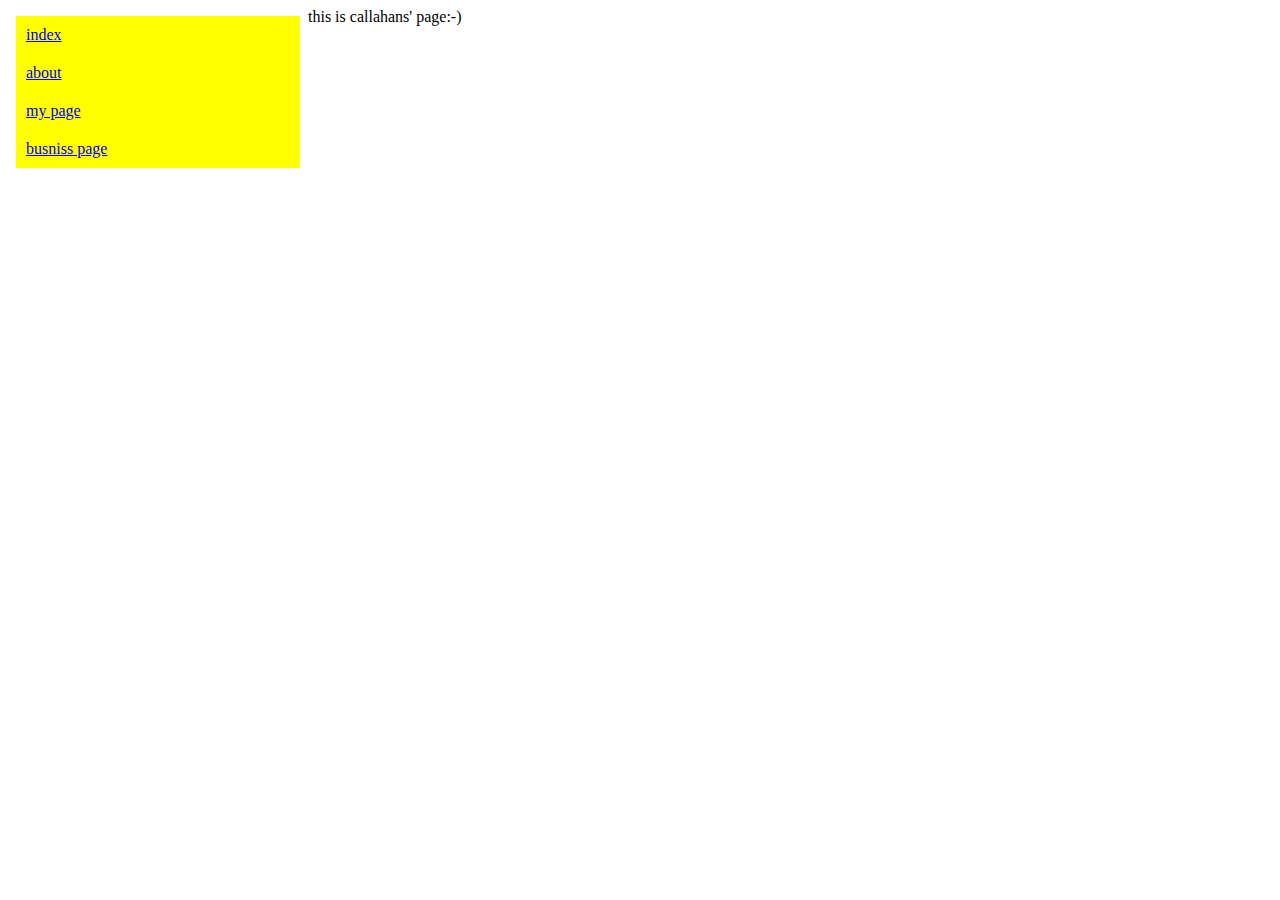
<file: index.html>
<html>
    <head>
        <title>
            callahans' page
        </title>
                <link rel="stylesheet" href="styles.css">
        </head> 
    <body>
        
      <iframe src="links.html" frameborder="0"></iframe>
      <main>
          
   this is callahans' page:-)
    </main>  
    
    </body>

</html>
</file>
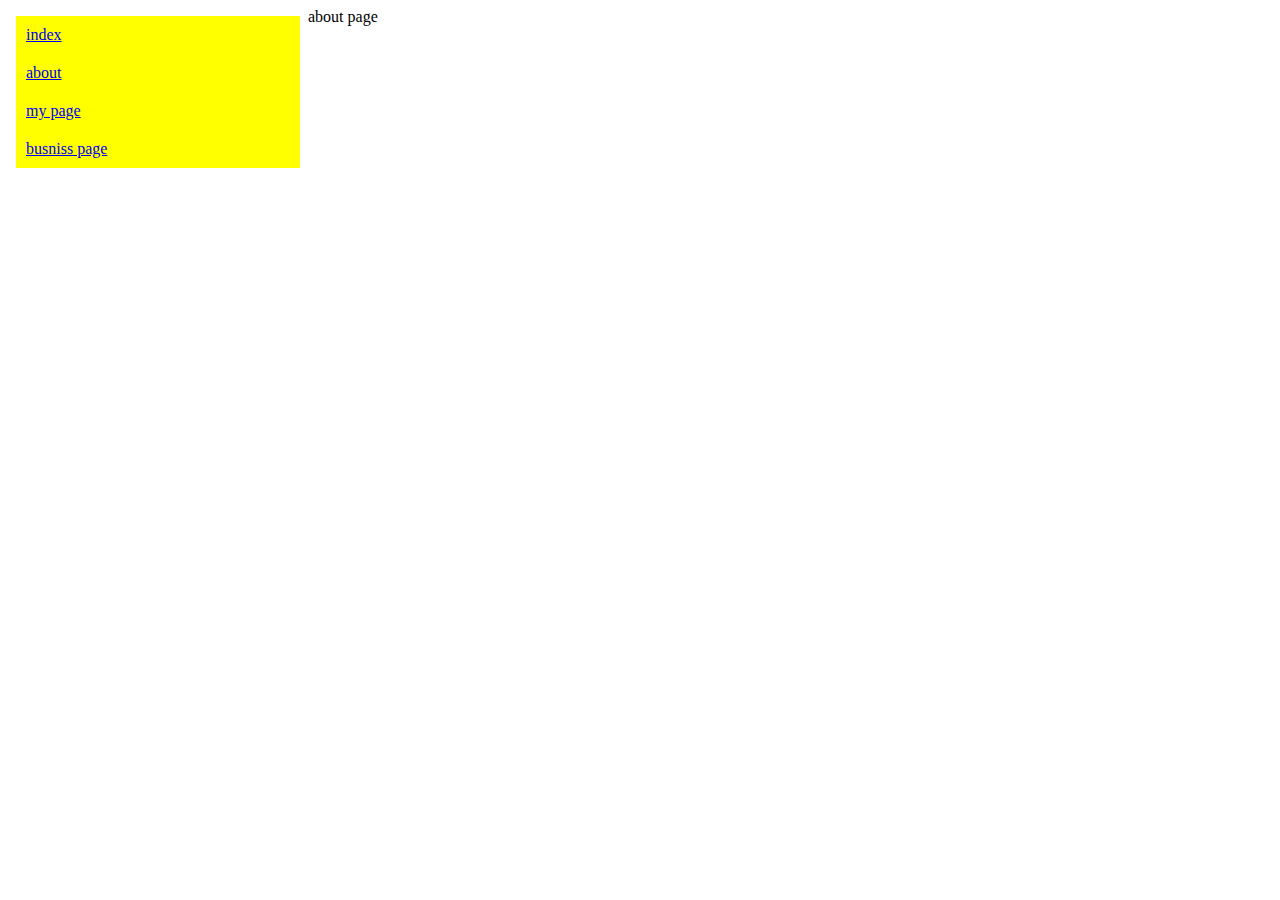
<file: about.html>
<html>
    <head>
        <title>
            callahans' page
        </title>
                <link rel="stylesheet" href="styles.css">
        </head> 
    <body>
        
      <iframe src="links.html" frameborder="0"></iframe>
      <main>
          
    about page

    </main>  
    
    </body>

</html>
</file>
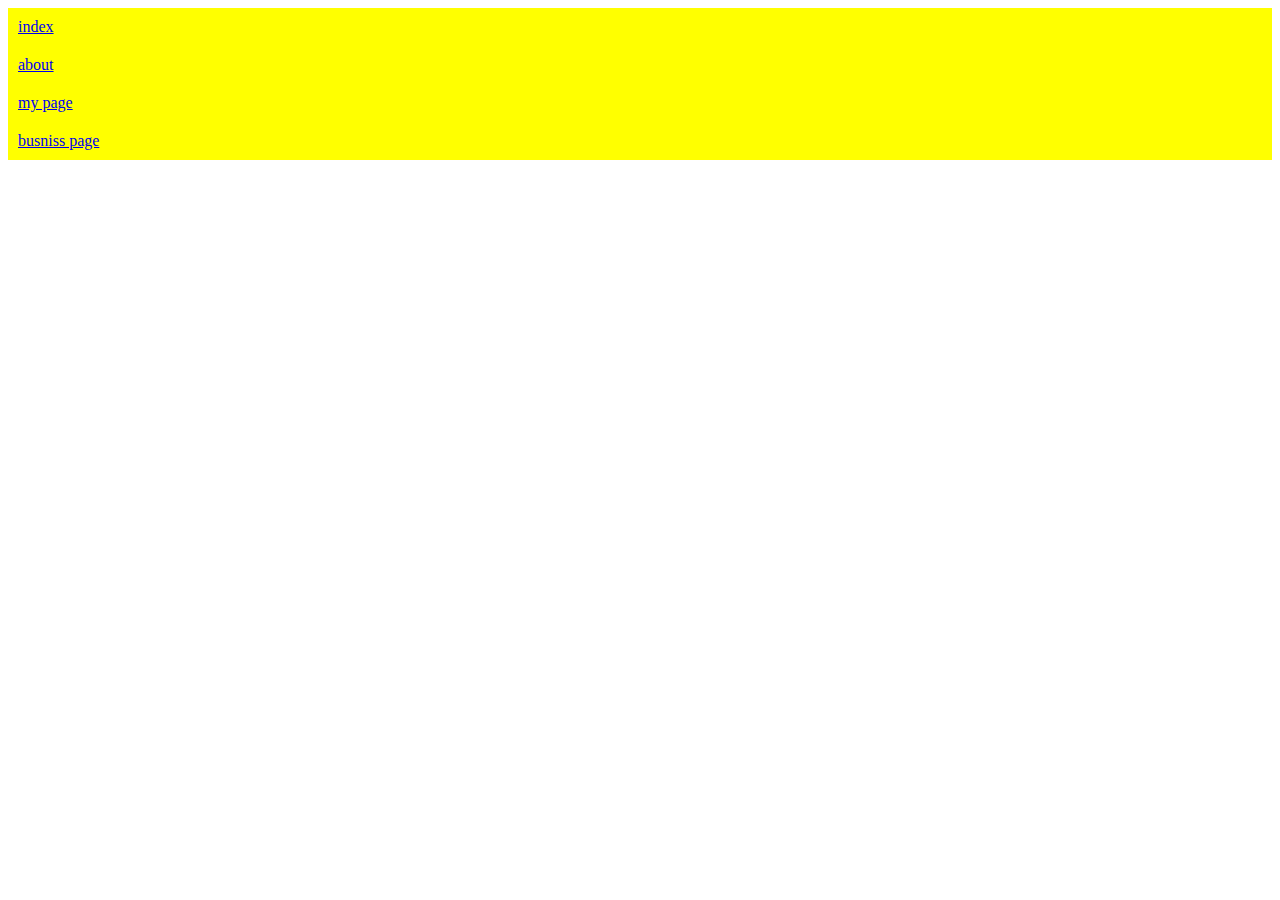
<file: links.html>
<html>

<head>
    <title>Superman's Page</title>
    <link rel="stylesheet" href="styles.css">
</head>

<body>

    <ul class="links">
        <li>
            <a href="index.html" target="top">index</a>
        </li>
        <li>
            <a href="about.html" target="top">about</a>
        </li>
        <li>
            <a href="lol.html" target="top">my page</a>
        </li>
     <li> <a href="minecraft construction page.html">busniss page</a> </li>
    </ul>
</body>

</html>
</file>
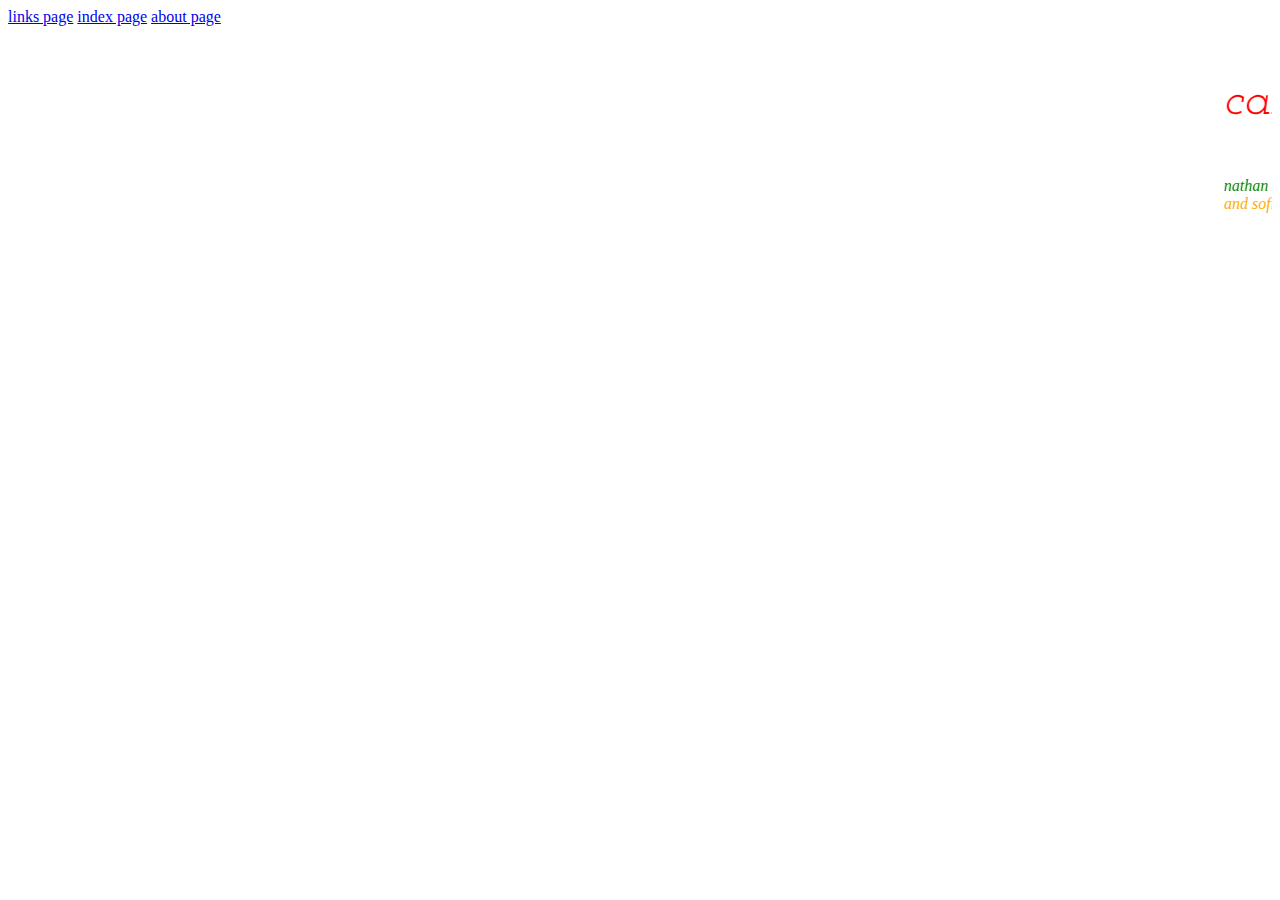
<file: lol.html>
<html>
<head>
<style>
p {font-size:50px;
font-family: 'Josefin Slab', serif;
}
</style>
<link href="https://fonts.googleapis.com/css?family=Josefin+Slab" rel="stylesheet">

</head> 
<nav> <a href=links.html>links page</a> <a href="index.html">index page</a> <a href="about.html">about page</a> </nav>
<body> 
 <p> <i style="color:red"><marquee>callahan </i> <b style="color:blue"> larson </marquee> </b> </P> 
<u> <marquee>

     <i style="color:green"> nathan larson </u> </marquee>
 <i style="color:orange"> <marquee> and sofia <u> espanol</u></marquee> 
</body>



 </html>
</file>
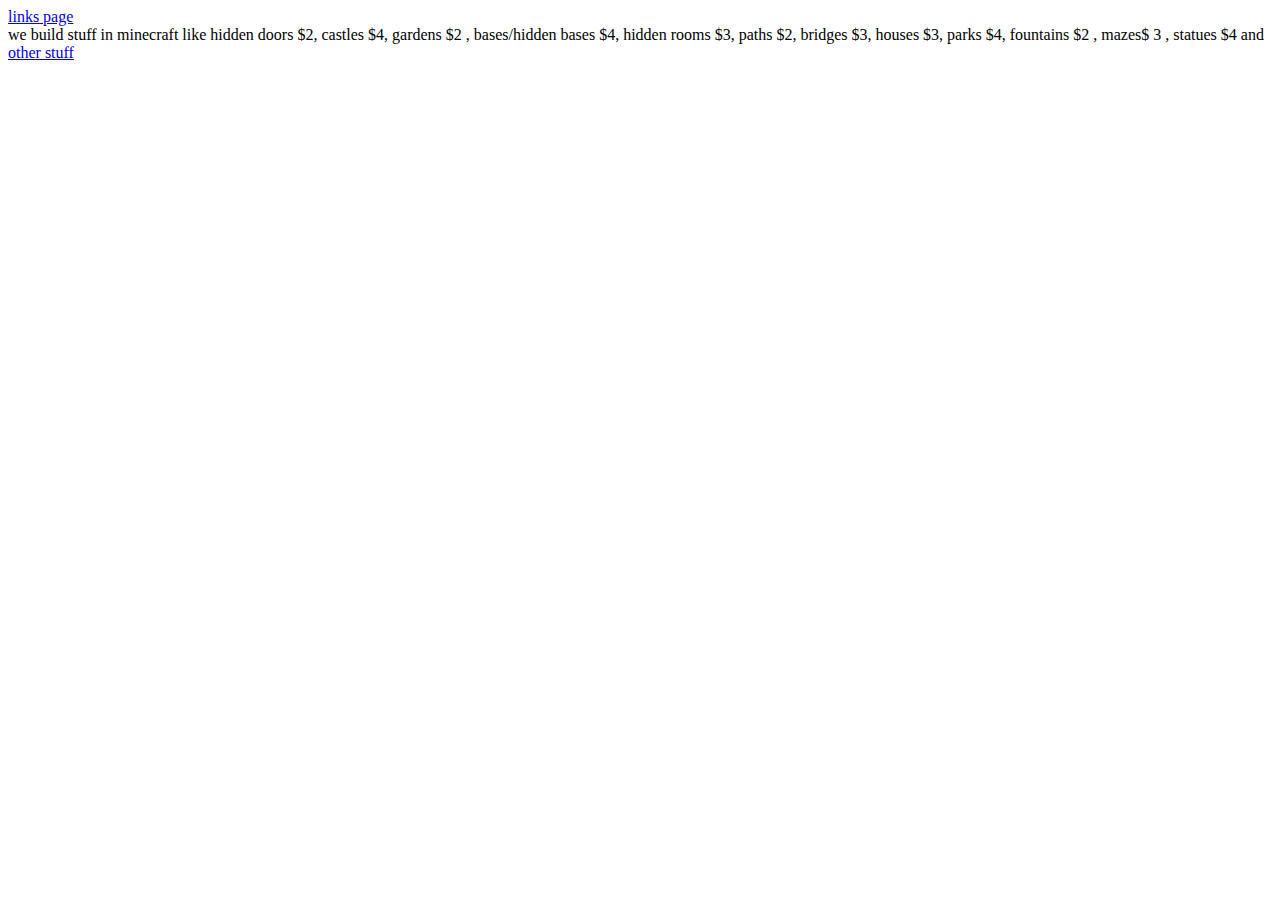
<file: minecraft construction page.html>
<html>
    <head>
        <title>
            minecraft construction .co
        </title>


    </head>
<body>    
<nav>   
    <a href="links.html">links page</a>
</nav>
                        
we build stuff in minecraft like hidden doors $2, castles $4, gardens $2 , bases/hidden bases $4, hidden rooms $3, paths $2, bridges $3, houses
$3, parks $4, fountains $2 , mazes$ 3 , statues $4 and <nav> <a href="other stuff.html">other stuff</a> </nav>  

</body>




</html>
</file>
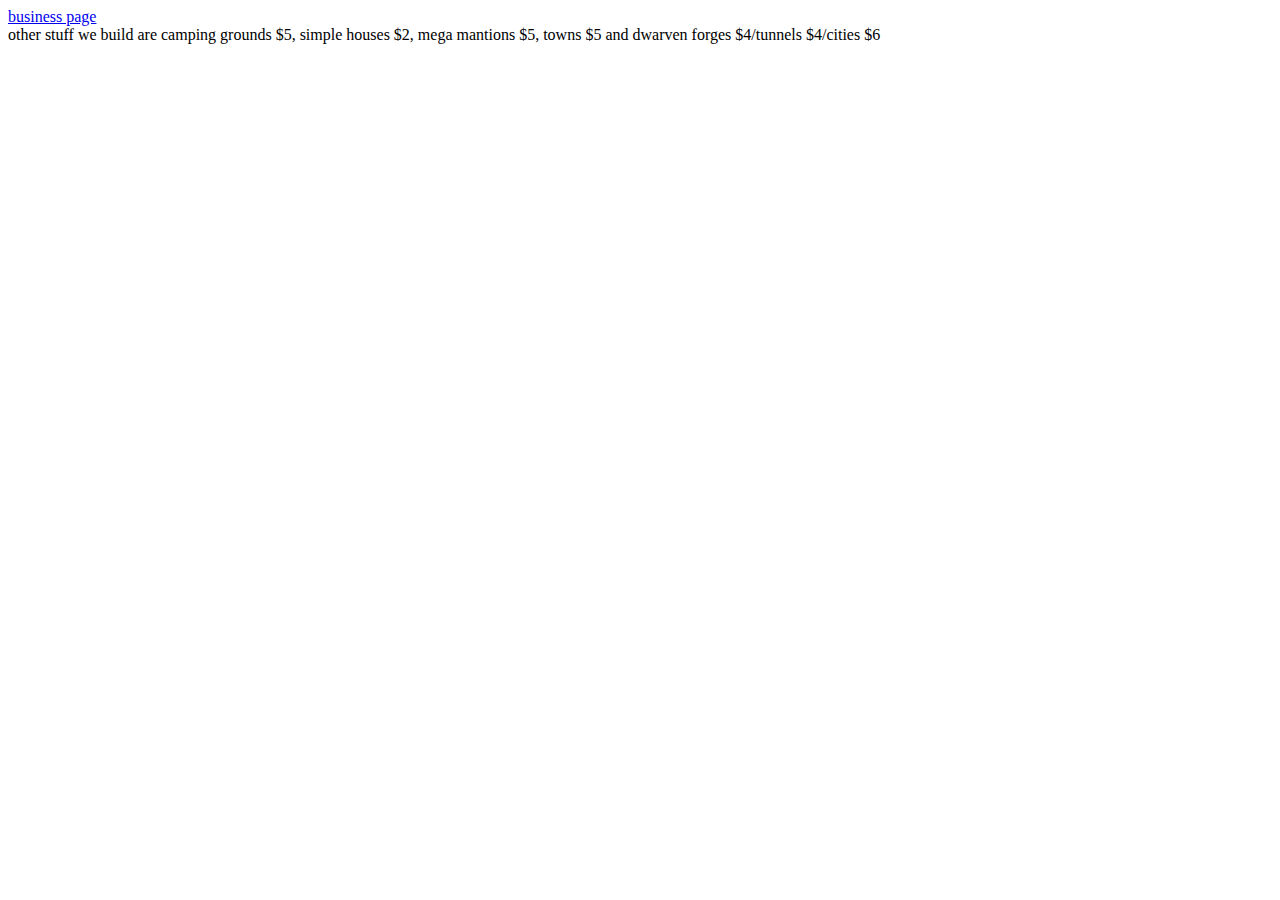
<file: other stuff.html>
<body>
<nav>
    <a href="minecraft construction page.html">business page</a>
</nav>
other stuff we build are camping grounds $5, simple houses $2, mega mantions $5, towns $5 and dwarven forges $4/tunnels $4/cities $6 


</body>
</file>
<file: styles.css>
body{
 display: flex;
}



ul.links {
    margin: 0;
    padding: 0;
    width: 100%;
    list-style: none;
}


ul.links li {
    display: block;
}




ul.links a {
 padding: 10px;
 display: block;
  transition: all 1s;
  background: yellow
      }




ul.links a:hover {
color:red; 
  background: black    }
</file>
